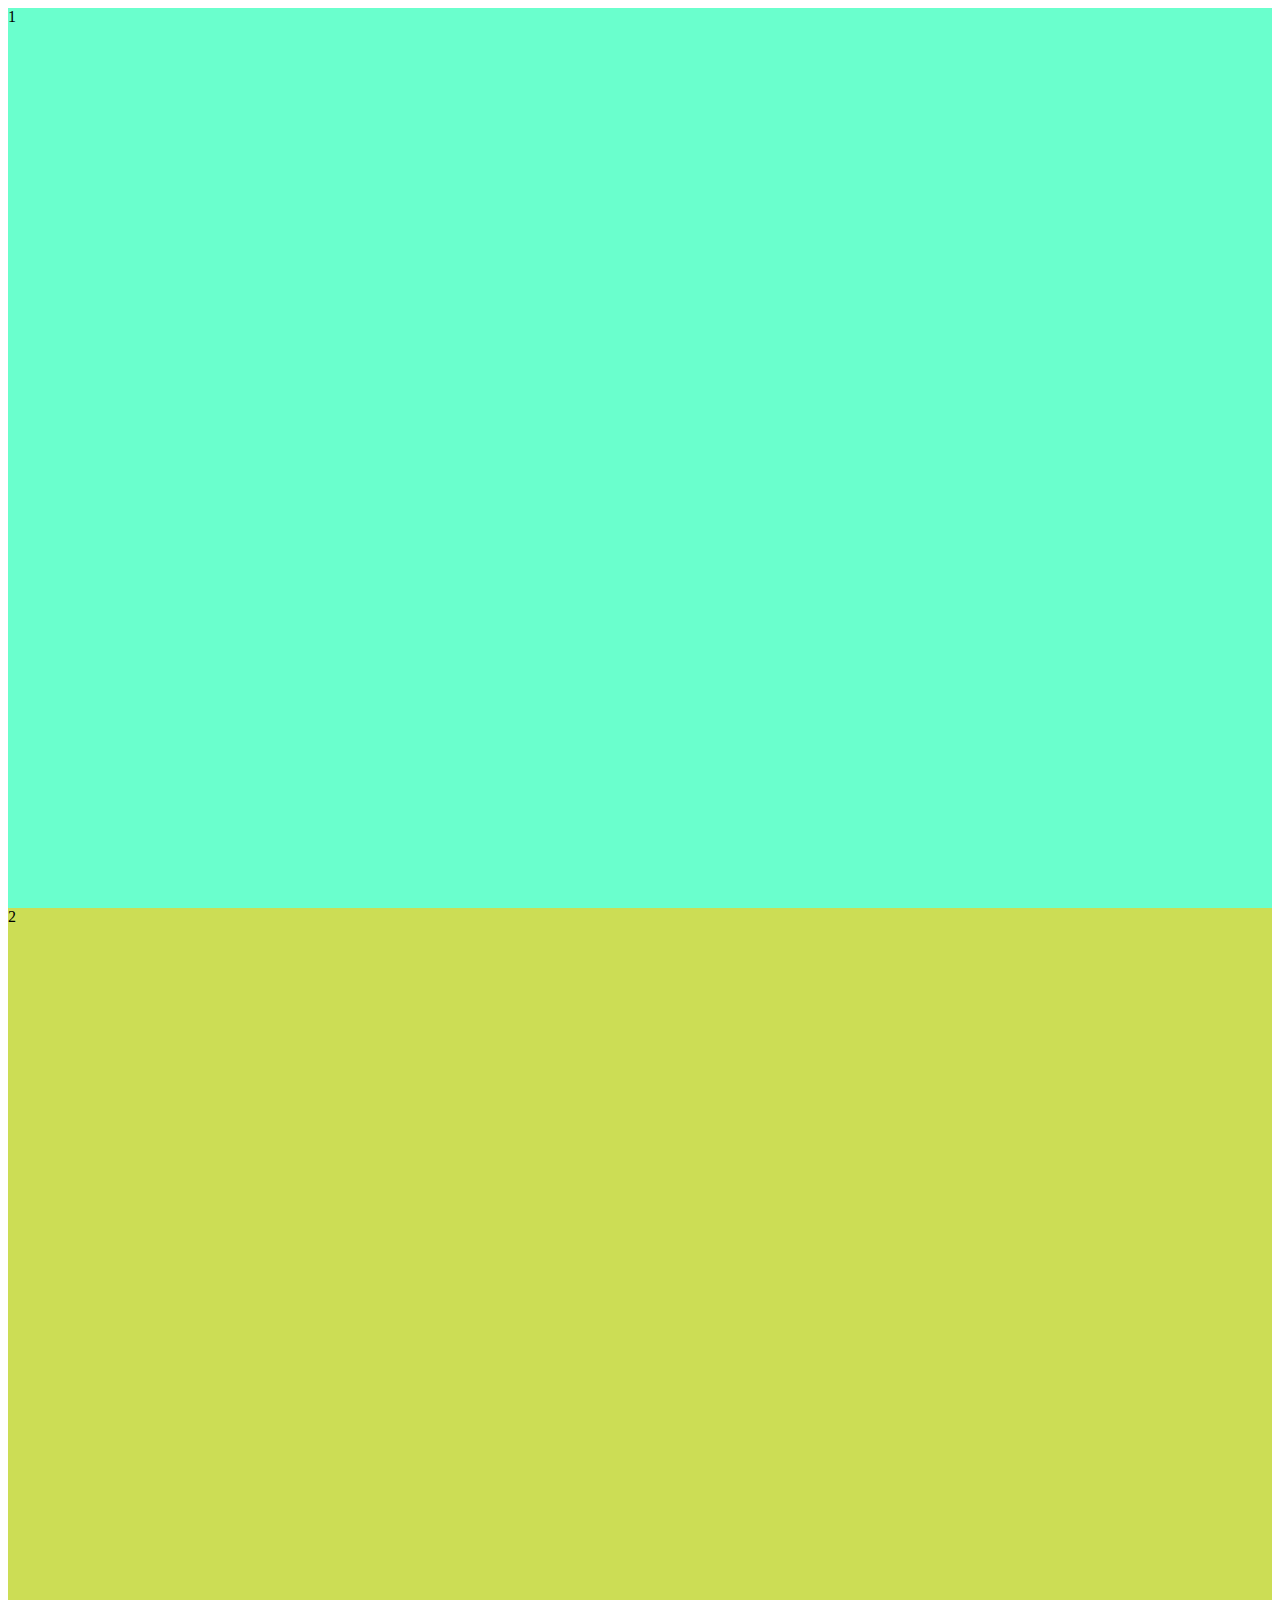
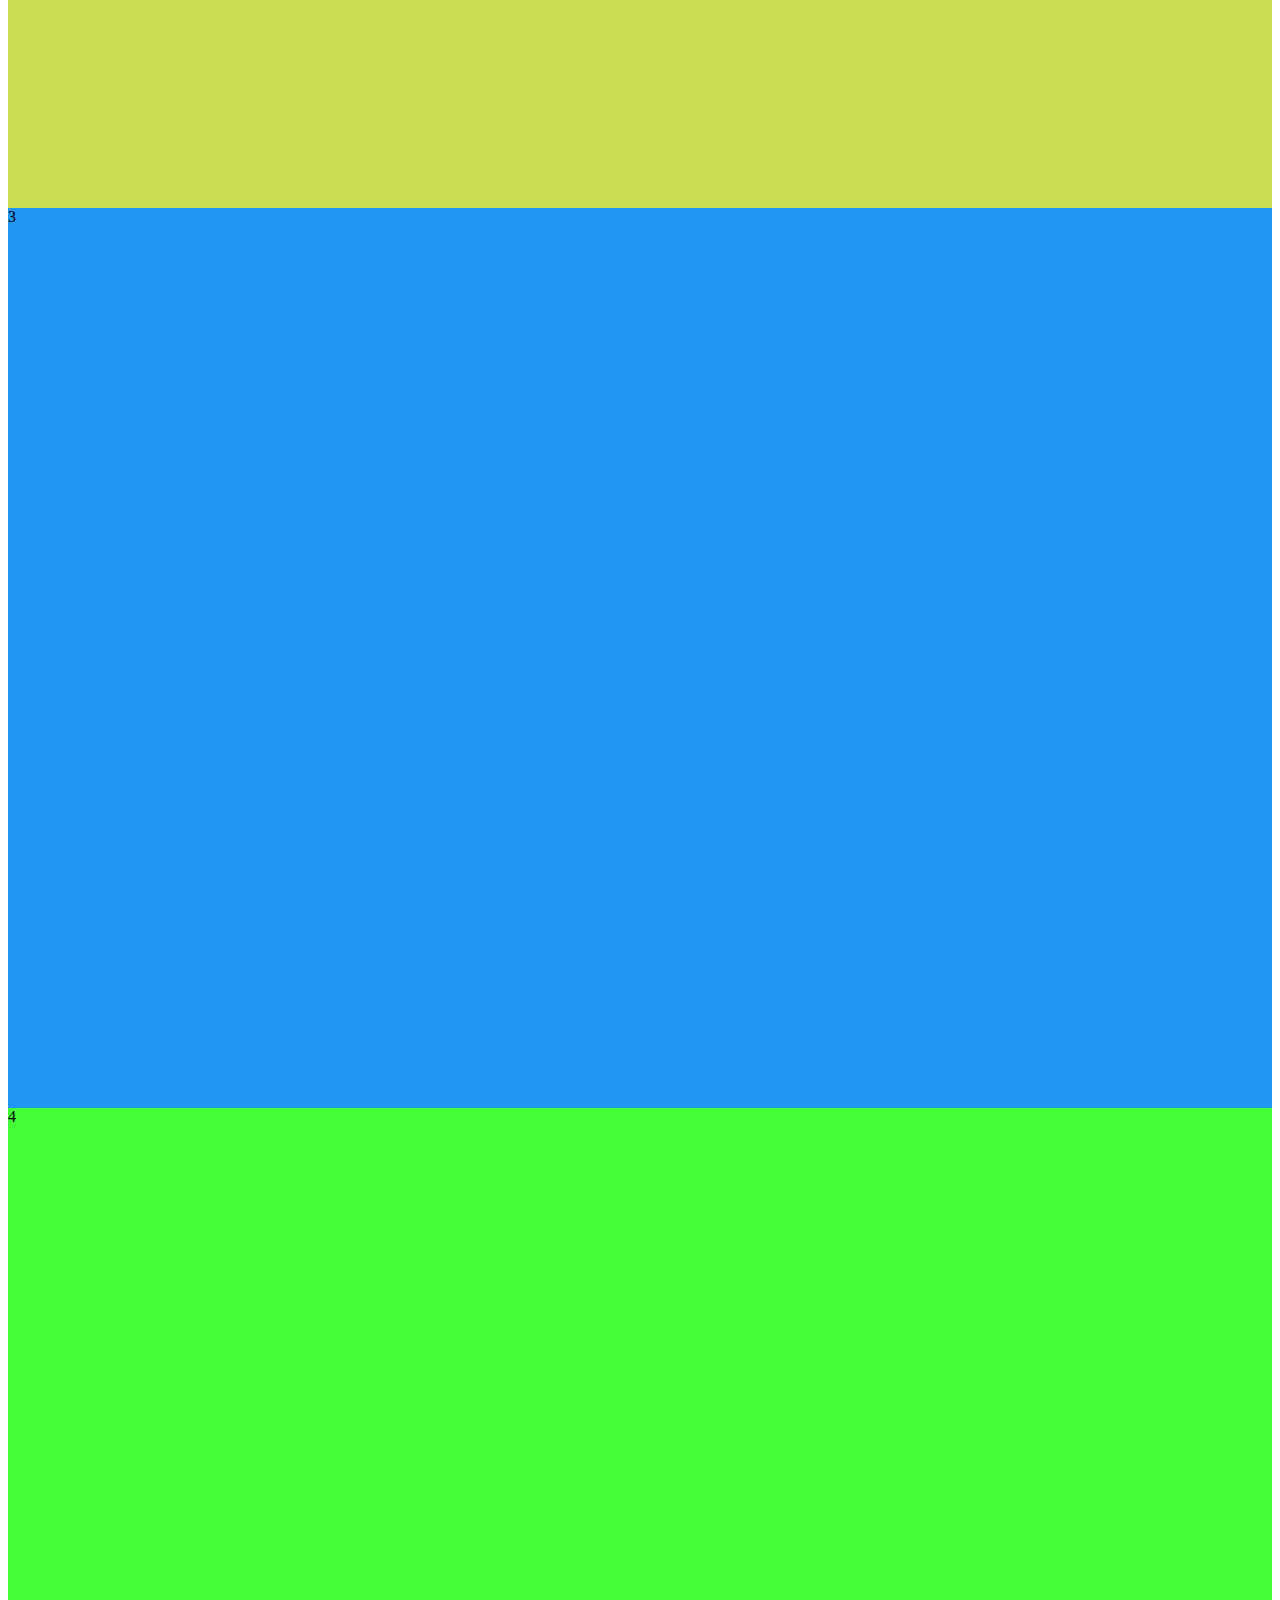
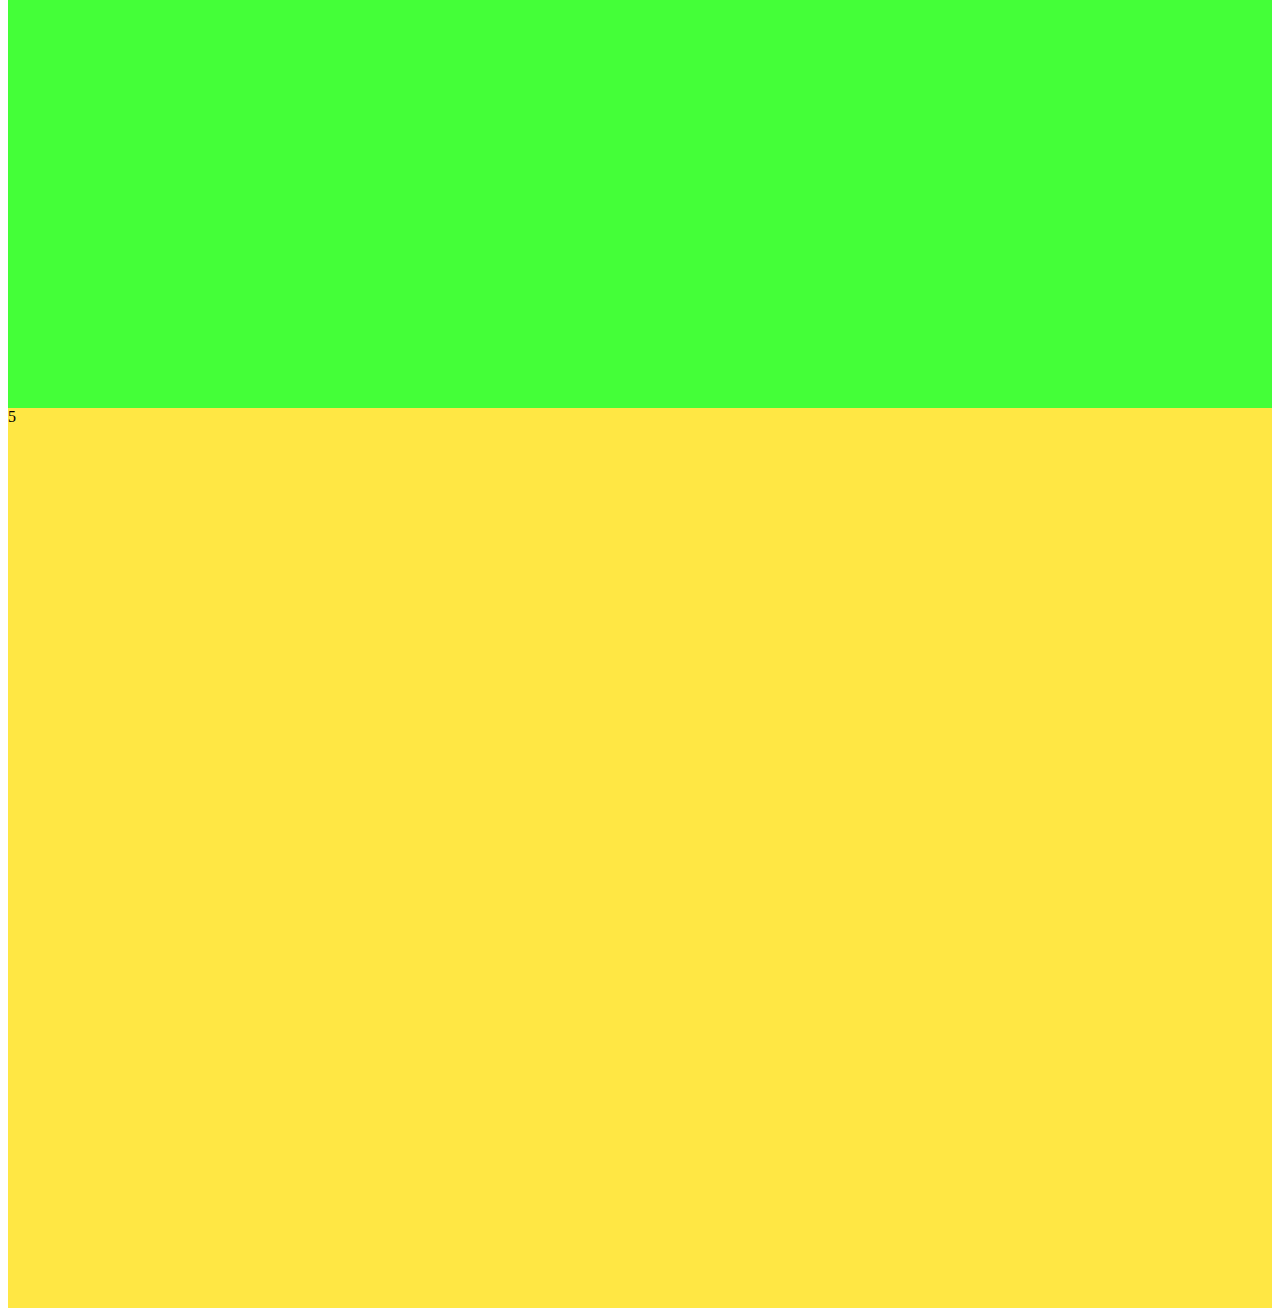
<file: script/index.html>
<!DOCTYPE HTML>


<!--
Пример создан сайтом http://blogprogram.ru/plavnaya-prokrutka-mezhdu-ekranami-jquery/
 -->


<script type="text/javascript" src="jquery-1.9.1.min.js"></script>
<script>
function slidescreen() { h = $(window).height(); $(".screen").css('height', h); };

$(window).resize(slidescreen);
$(document).ready(slidescreen);

$(document).bind('mousewheel DOMMouseScroll', function(event) { scroll(event); });

var num = 1;
var scrolling = false;

function scroll(event) {
  event.preventDefault();
  if (!scrolling) {
    scrolling = true;
    if (event.originalEvent.wheelDelta > 0 || event.originalEvent.detail < 0) {
      num--;
      num = num < 1 ? 1 : num;
    } else {
      num++;
      num = num > $(".screen").length ? $(".screen").length : num;
    }

    $('html, body').animate({
      scrollTop: $(".screen" + num).offset().top
    }, 500, "linear", function() {
      scrolling = false;
    });
  }
}
</script>


<style>
.screen  {display: block;position: relative;width: 100%;}
.screen1 {background: #6affcd;}
.screen2 {background: #CD5;}
.screen3 {background: #2196F3;}
.screen4 {background: #44ff38;}
.screen5 {background: #ffe744;}
</style>



<div class="screen screen1">1</div>
<div class="screen screen2">2</div>
<div class="screen screen3">3</div>
<div class="screen screen4">4</div>
<div class="screen screen5">5</div>
</file>
